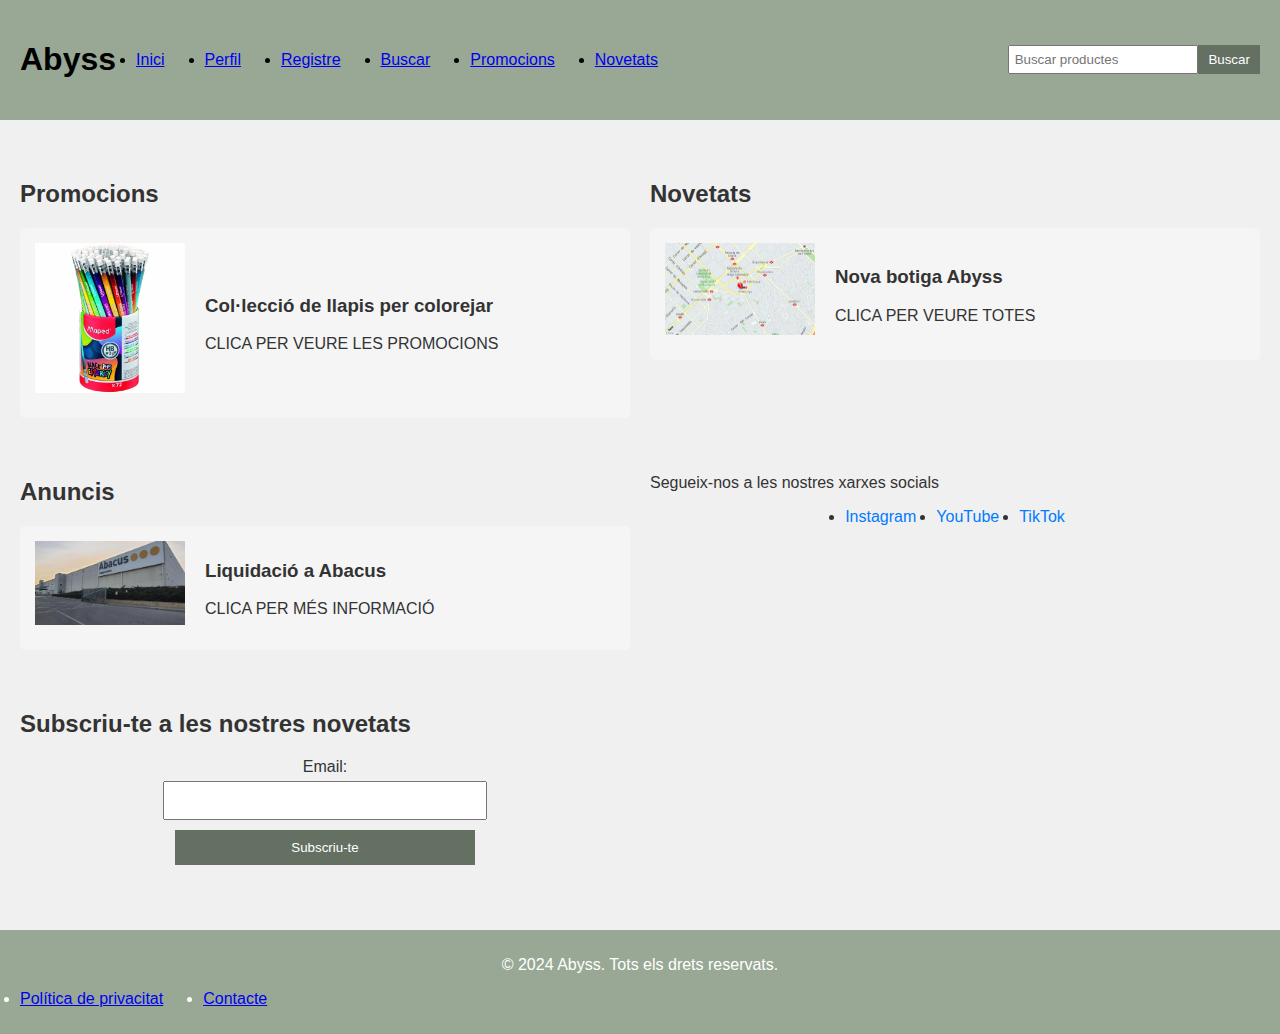
<file: projecte_web/Act5/index_adaptatiu.html>
<!DOCTYPE html>
<html lang="ca">
<head>
    <meta charset="UTF-8">
    <meta name="viewport" content="width=device-width, initial-scale=1.0">
    <link rel="stylesheet" href="estils_adaptatiu.css">
    <title>Abyss - Pàgina Principal</title>
</head>
<body>
    <!-- Capçalera -->
    <header>
        <h1>Abyss</h1>
        <nav>
            <ul>
                <li><a href="#">Inici</a></li>
                <li><a href="#">Perfil</a></li>
                <li><a href="#">Registre</a></li>
                <li><a href="#">Buscar</a></li>
                <li><a href="#">Promocions</a></li>
                <li><a href="#">Novetats</a></li>
            </ul>
        </nav>
        <form action="#" method="GET">
            <input type="text" placeholder="Buscar productes">
            <button type="submit">Buscar</button>
        </form>
    </header>

    <!-- Secció de Promocions -->
    <main>
        <section>
            <h2>Promocions</h2>
            <article>
                <img src="images/llapis.jpg" alt="Col·lecció de llapis" style="width : 150px; margin-right: 20px;">
                <div>
                    <h3>Col·lecció de llapis per colorejar</h3>
                    <p>CLICA PER VEURE LES PROMOCIONS</p>
                </div>
            </article>
        </section>

        <!-- Secció de Novetats -->
        <section>
            <h2>Novetats</h2>
            <article>
                <img src="images/novetat.jpg" alt="Nova botiga Abyss" style="width : 150px; margin-right: 20px;">
                <div>
                    <h3>Nova botiga Abyss</h3>
                    <p>CLICA PER VEURE TOTES</p>
                </div>
            </article>
        </section>

        <section class="anuncis">
            <h2>Anuncis</h2>
            <article>
                <img src="images/anunci.jpg" alt="Liquidació a Abacus" style="width : 150px; margin-right: 20px;">
                <div>
                    <h3>Liquidació a Abacus</h3>
                    <p>CLICA PER MÉS INFORMACIÓ</p>
                </div>
            </article>
        </section>

        <!-- Secció de xarxes socials -->
        <section class="xarxes">
            <p>Segueix-nos a les nostres xarxes socials</p>
            <ul>
                <li><a href="#">Instagram</a></li>
                <li><a href="#">YouTube</a></li>
                <li><a href="#">TikTok</a></li>
            </ul>
        </section>

        <!-- Secció de Subscripció -->
        <section>
            <h2>Subscriu-te a les nostres novetats</h2>
            <form action="#" method="POST">
                <label for="email">Email:</label>
                <input type="email" id="email" name="email">
                <button type="submit">Subscriu-te</button>
            </form>
        </section>
    </main>

    <!-- Peu de pàgina -->
    <footer>
        <p>&copy; 2024 Abyss. Tots els drets reservats.</p>
        <nav>
            <ul>
                <li><a href="#">Política de privacitat</a></li>
                <li><a href="#">Contacte</a></li>
            </ul>
        </nav>
    </footer>
</body>
</html>
</file>
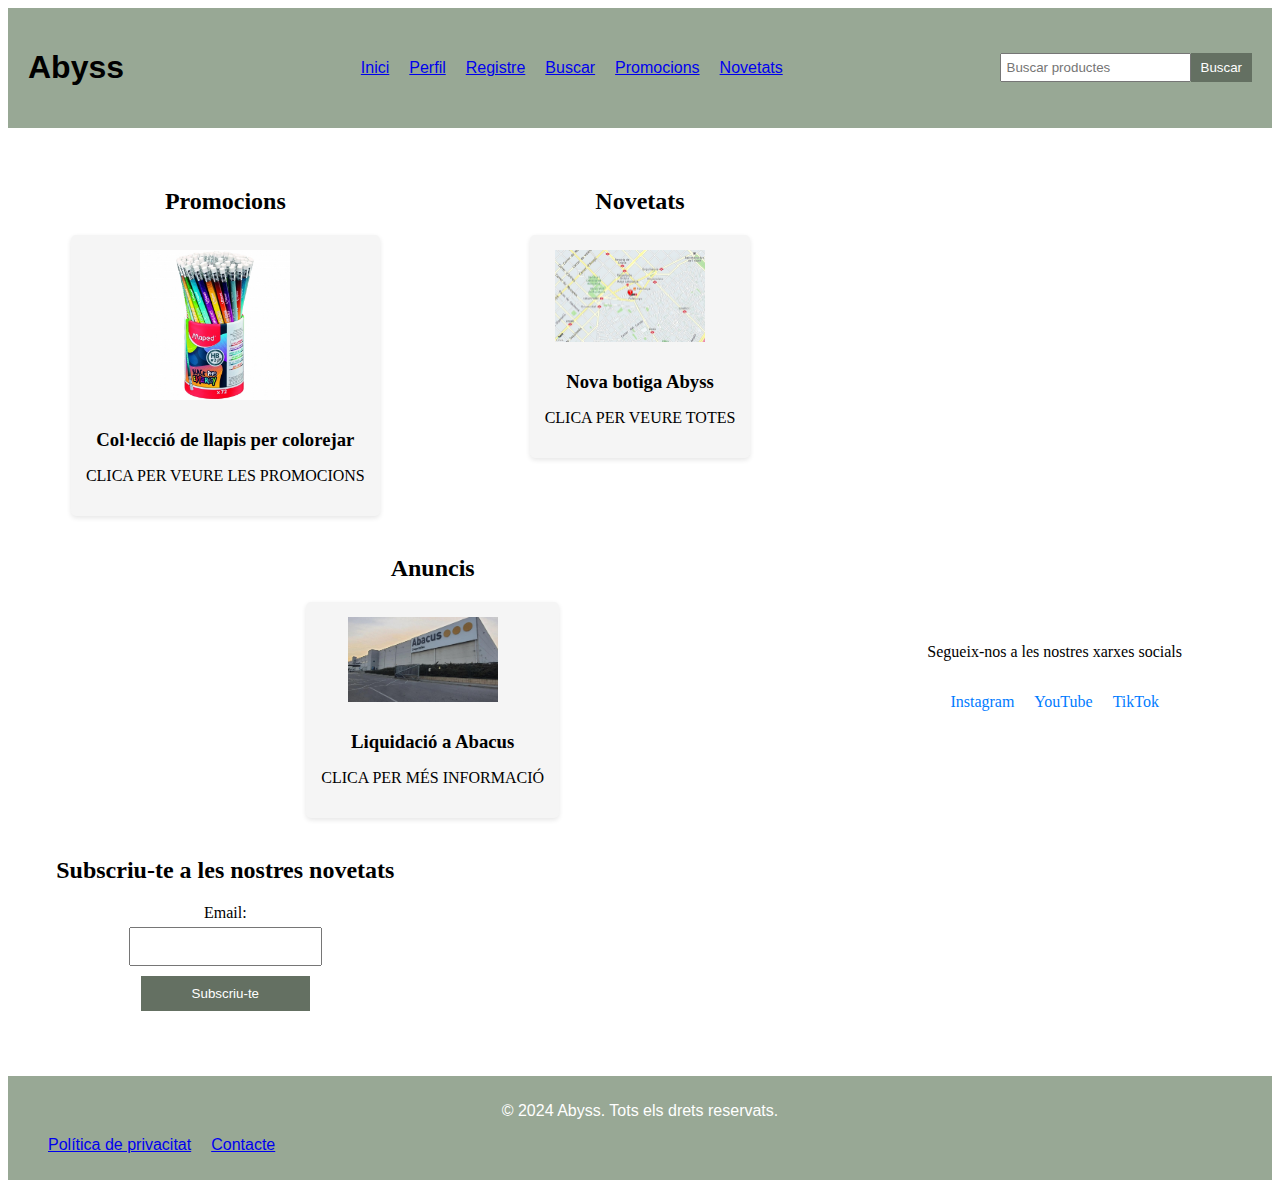
<file: projecte_web/Act5/index_semantic.html>
<!DOCTYPE html>
<html lang="ca">
<head>
    <meta charset="UTF-8">
    <meta name="viewport" content="width=device-width, initial-scale=1.0">
    <link rel="stylesheet" href="estils_flex.css">
    <title>Abyss - Pàgina Principal</title>
</head>
<body>

    <!-- Capçalera -->
    <header>
        <h1>Abyss</h1>
        <nav>
            <ul>
                <li><a href="#">Inici</a></li>
                <li><a href="#">Perfil</a></li>
                <li><a href="#">Registre</a></li>
                <li><a href="#">Buscar</a></li>
                <li><a href="#">Promocions</a></li>
                <li><a href="#">Novetats</a></li>
            </ul>
        </nav>
        <form action="#" method="GET">
            <input type="text" placeholder="Buscar productes">
            <button type="submit">Buscar</button>
        </form>
    </header>

    <!-- Secció de Promocions -->
    <main>
        <section>
            <h2>Promocions</h2>
            <article>
                <img src="images/llapis.jpg" alt="Col·lecció de llapis" style="width : 150px; margin-right: 20px;">
                <div>
                    <h3>Col·lecció de llapis per colorejar</h3>
                    <p>CLICA PER VEURE LES PROMOCIONS</p>
                </div>
            </article>
        </section>

        <!-- Secció de Novetats -->
        <section>
            <h2>Novetats</h2>
            <article>
                <img src="images/novetat.jpg" alt="Nova botiga Abyss" style="width : 150px; margin-right: 20px;">
                <div>
                    <h3>Nova botiga Abyss</h3>
                    <p>CLICA PER VEURE TOTES</p>
                </div>
            </article>
        </section>

        <section class="anuncis">
            <h2>Anuncis</h2>
            <article>
                <img src="images/anunci.jpg" alt="Liquidació a Abacus" style="width : 150px; margin-right: 20px;">
                <div>
                    <h3>Liquidació a Abacus</h3>
                    <p>CLICA PER MÉS INFORMACIÓ</p>
                </div>
            </article>
        </section>

        <!-- Secció de xarxes socials -->
        <section class="xarxes">
            <p>Segueix-nos a les nostres xarxes socials</p>
            <ul>
                <li><a href="#">Instagram</a></li>
                <li><a href="#">YouTube</a></li>
                <li><a href="#">TikTok</a></li>
            </ul>
        </section>

        <!-- Secció de Subscripció -->
        <section>
            <h2>Subscriu-te a les nostres novetats</h2>
            <form action="#" method="POST">
                <label for="email">Email:</label>
                <input type="email" id="email" name="email">
                <button type="submit">Subscriu-te</button>
            </form>
        </section>
    </main>

    <!-- Peu de pàgina -->
    <footer>
        <p>&copy; 2024 Abyss. Tots els drets reservats.</p>
        <nav>
            <ul>
                <li><a href="#">Política de privacitat</a></li>
                <li><a href="#">Contacte</a></li>
            </ul>
        </nav>
    </footer>

</body>
</html>
</file>
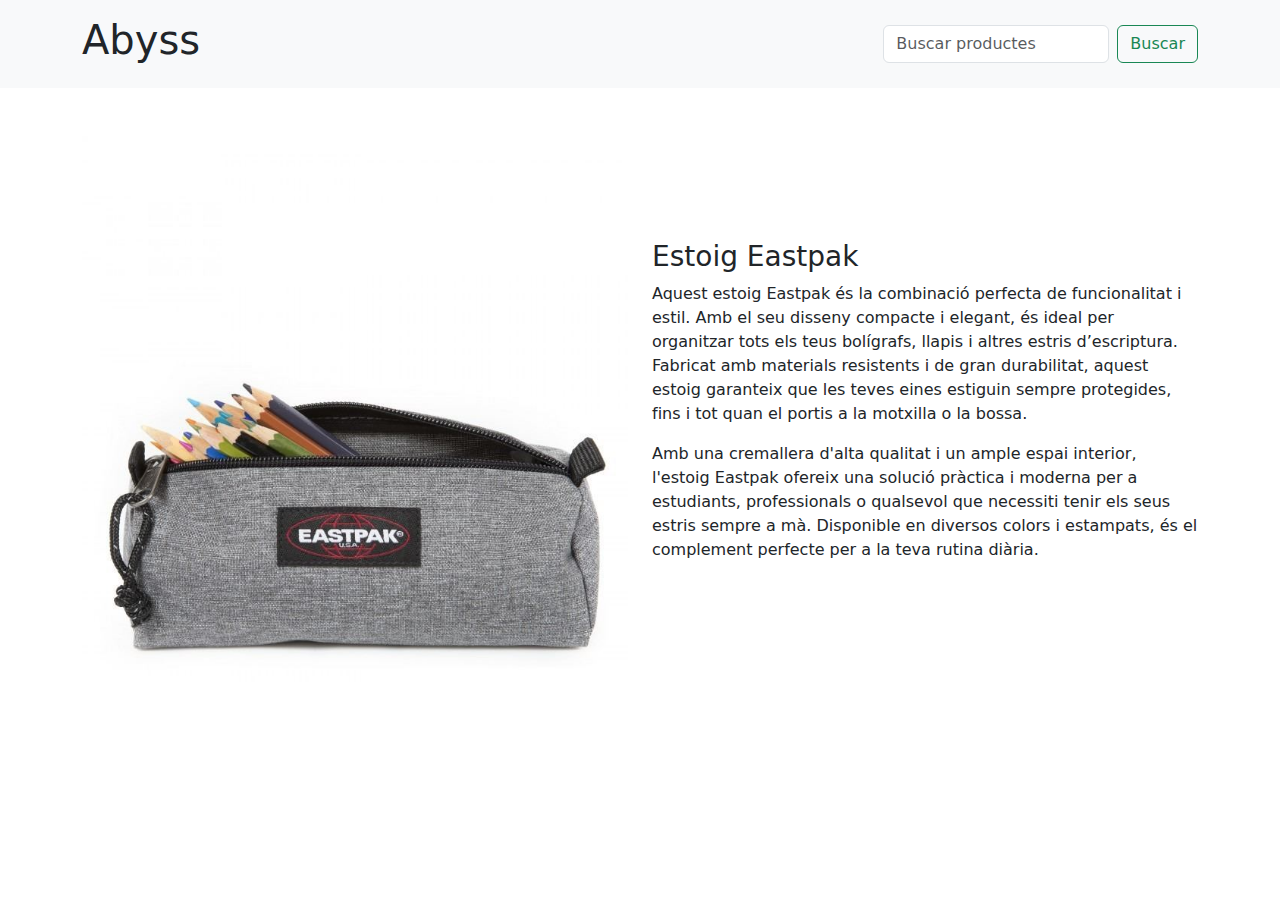
<file: projecte_web/Act6/detall.html>
<!DOCTYPE html>
<html lang="ca">
<head>
    <meta charset="UTF-8">
    <meta name="viewport" content="width=device-width, initial-scale=1.0">
    <link href="https://cdn.jsdelivr.net/npm/bootstrap@5.3.0/dist/css/bootstrap.min.css" rel="stylesheet">
    <title>Detall del Producte</title>
</head>
<body>

    <!-- Capçalera reutilitzada -->
    <header class="bg-light p-3">
        <div class="container d-flex justify-content-between align-items-center">
            <h1>Abyss</h1>
            <form class="d-flex">
                <input class="form-control me-2" type="search" placeholder="Buscar productes" aria-label="Search">
                <button class="btn btn-outline-success" type="submit">Buscar</button>
            </form>
        </div>
    </header>

    <!-- Detall del producte -->
    <main class="container my-5">
        <div class="row d-flex justify-content-center align-items-center">
            <!-- Columna de la imatge -->
            <div class="col-md-6 d-flex justify-content-center">
                <img src="images/estoig.jpg" class="img-fluid" alt="Detall del producte">
            </div>

            <!-- Columna del text -->
            <div class="col-md-6 d-flex flex-column justify-content-center">
                <h3>Estoig Eastpak</h3>
                <p>Aquest estoig Eastpak és la combinació perfecta de funcionalitat i estil. Amb el seu disseny compacte i elegant, és ideal per organitzar tots els teus bolígrafs, llapis i altres estris d’escriptura. Fabricat amb materials resistents i de gran durabilitat, aquest estoig garanteix que les teves eines estiguin sempre protegides, fins i tot quan el portis a la motxilla o la bossa.</p>
                <p>Amb una cremallera d'alta qualitat i un ample espai interior, l'estoig Eastpak ofereix una solució pràctica i moderna per a estudiants, professionals o qualsevol que necessiti tenir els seus estris sempre a mà. Disponible en diversos colors i estampats, és el complement perfecte per a la teva rutina diària.</p>
            </div>
        </div>
    </main>

</body>
</html>
</file>
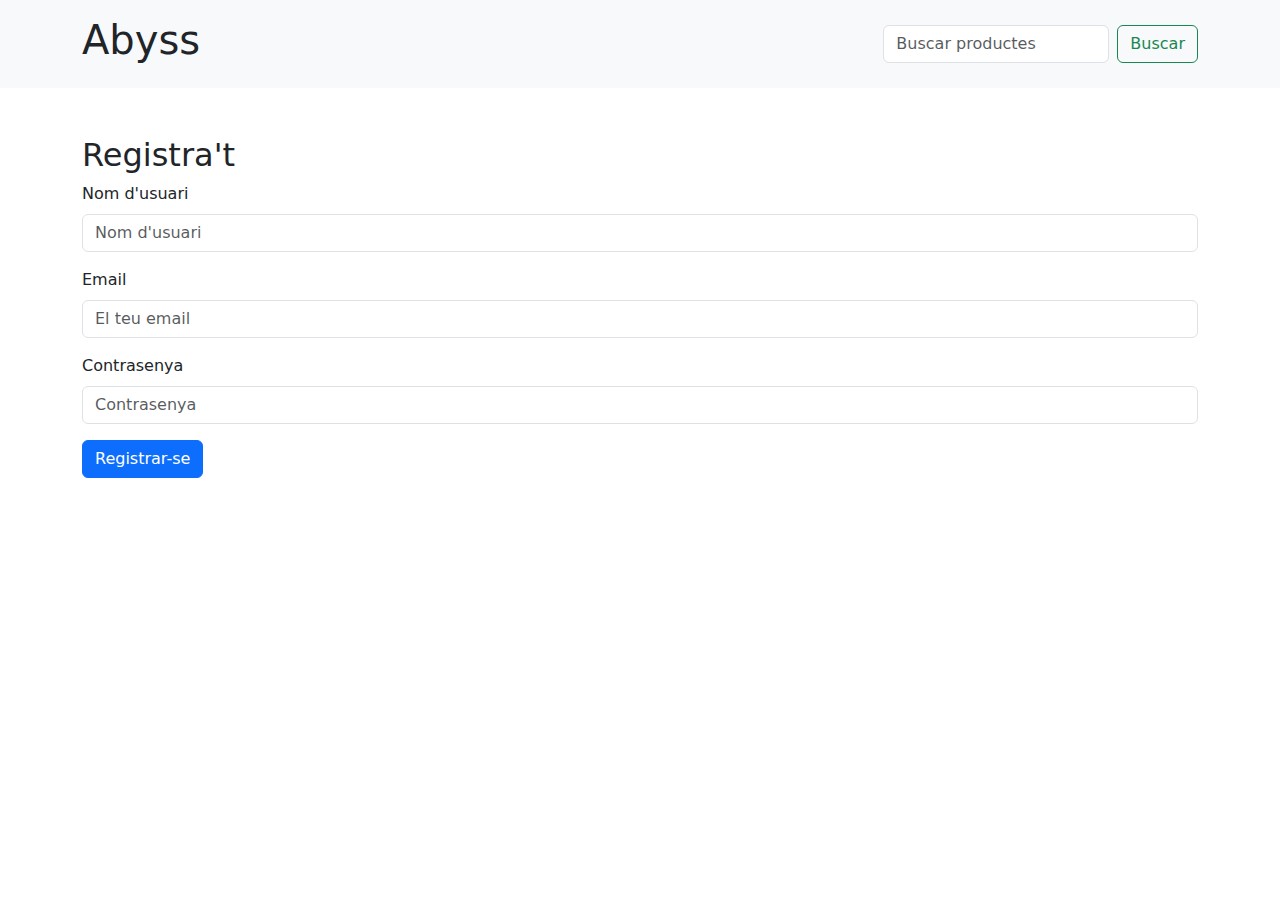
<file: projecte_web/Act6/formularis.html>
<!DOCTYPE html>
<html lang="ca">
<head>
    <meta charset="UTF-8">
    <meta name="viewport" content="width=device-width, initial-scale=1.0">
    <link href="https://cdn.jsdelivr.net/npm/bootstrap@5.3.0/dist/css/bootstrap.min.css" rel="stylesheet">
    <title>Formulari de Registre</title>
</head>
<body>

    <!-- Capçalera reutilitzada -->
    <header class="bg-light p-3">
        <div class="container d-flex justify-content-between align-items-center">
            <h1>Abyss</h1>
            <form class="d-flex">
                <input class="form-control me-2" type="search" placeholder="Buscar productes" aria-label="Search">
                <button class="btn btn-outline-success" type="submit">Buscar</button>
            </form>
        </div>
    </header>

    <!-- Formulari de registre -->
    <main class="container my-5">
        <h2>Registra't</h2>
        <form>
            <div class="mb-3">
                <label for="username" class="form-label">Nom d'usuari</label>
                <input type="text" class="form-control" id="username" placeholder="Nom d'usuari">
            </div>
            <div class="mb-3">
                <label for="email" class="form-label">Email</label>
                <input type="email" class="form-control" id="email" placeholder="El teu email">
            </div>
            <div class="mb-3">
                <label for="password" class="form-label">Contrasenya</label>
                <input type="password" class="form-control" id="password" placeholder="Contrasenya">
            </div>
            <button type="submit" class="btn btn-primary">Registrar-se</button>
        </form>
    </main>

</body>
</html>
</file>
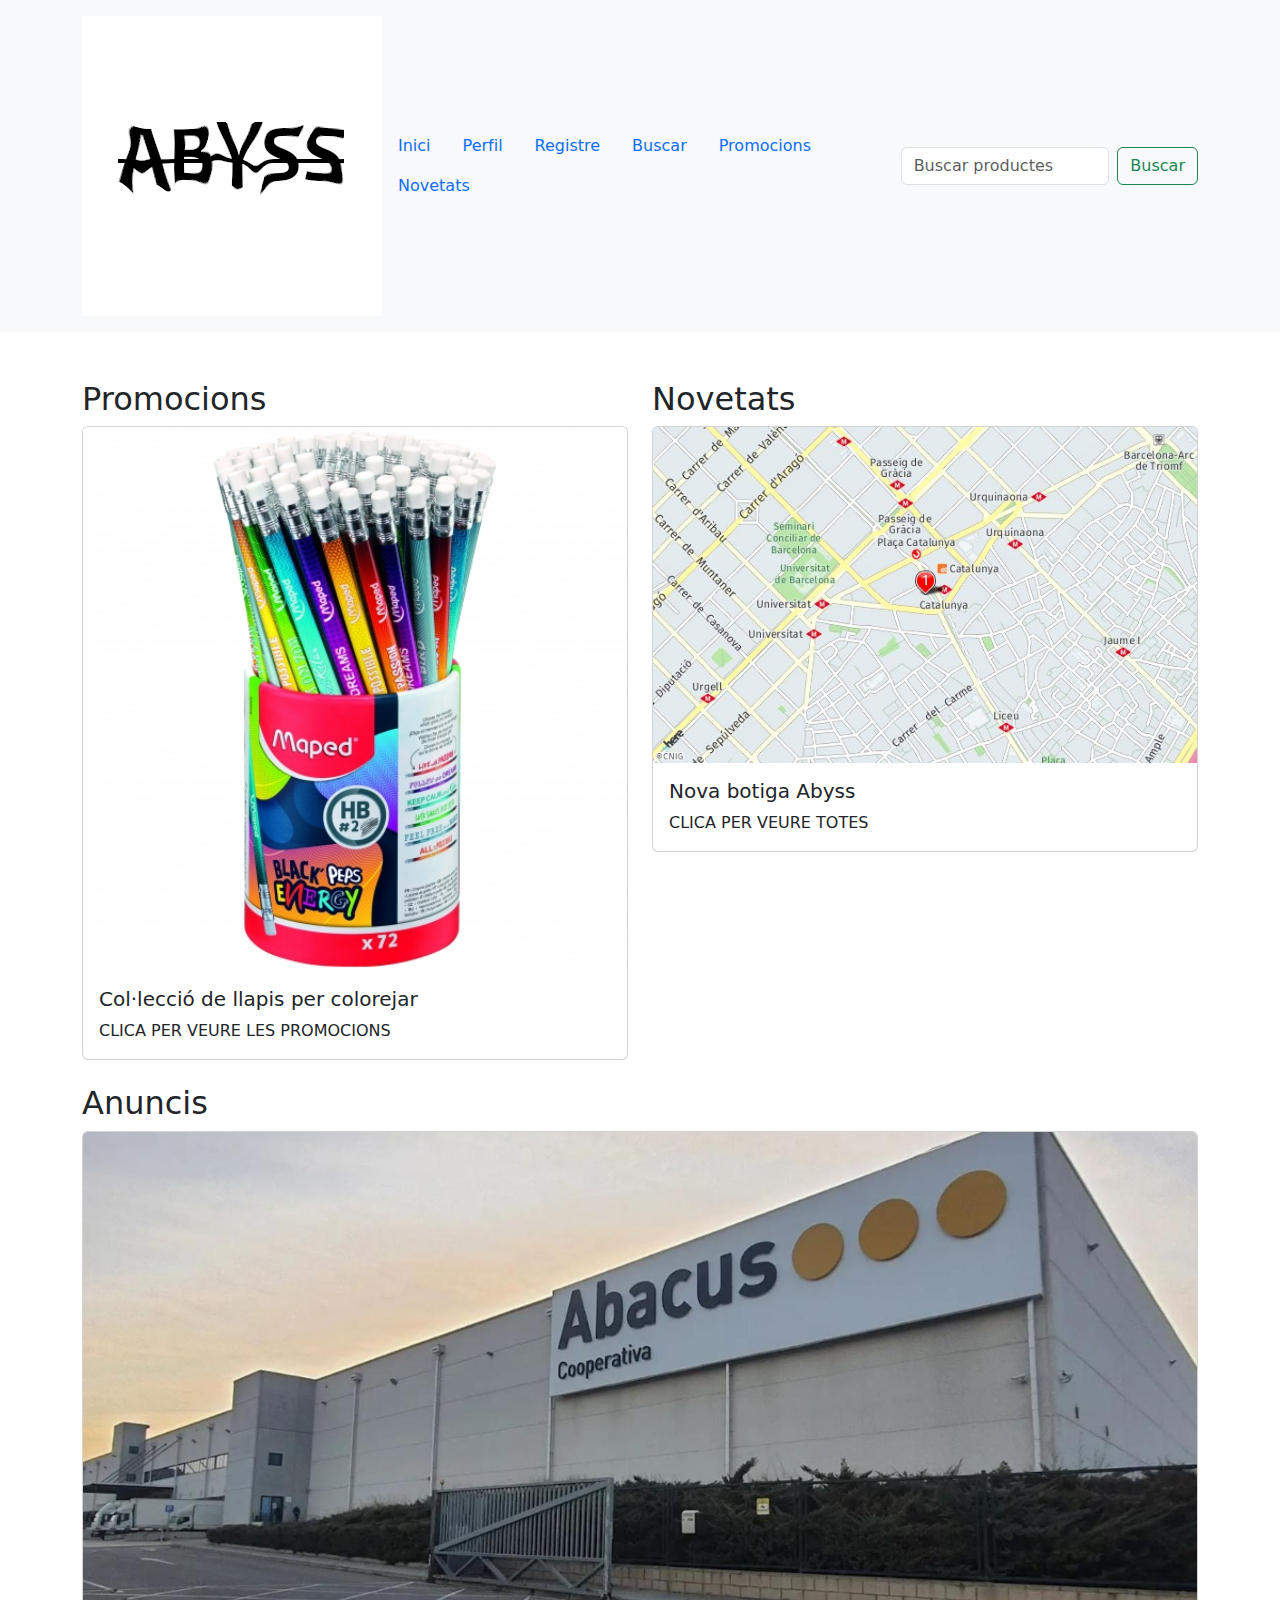
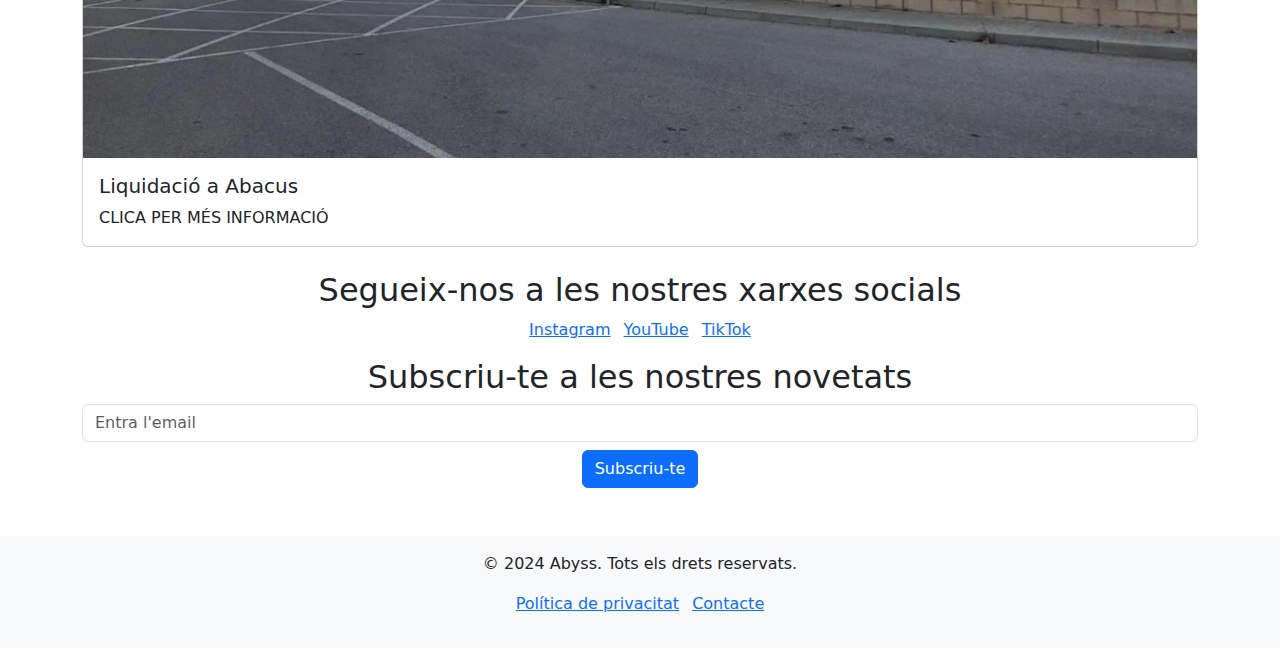
<file: projecte_web/Act6/index_bootstrap.html>
<!DOCTYPE html>
<html lang="ca">
<head>
    <meta charset="UTF-8">
    <meta name="viewport" content="width=device-width, initial-scale=1.0">
    <link href="https://cdn.jsdelivr.net/npm/bootstrap@5.3.0/dist/css/bootstrap.min.css" rel="stylesheet">
    <title>Abyss - Pàgina Principal</title>
</head>
<body>

    <!-- Capçalera -->
    <header class="bg-light p-3">
        <div class="container d-flex justify-content-between align-items-center">
            <img src="images/logo.png" alt="Logo de la tienda">

            <nav>
                <ul class="nav">
                    <li class="nav-item"><a class="nav-link" href="#">Inici</a></li>
                    <li class="nav-item"><a class="nav-link" href="#">Perfil</a></li>
                    <li class="nav-item"><a class="nav-link" href="#">Registre</a></li>
                    <li class="nav-item"><a class="nav-link" href="#">Buscar</a></li>
                    <li class="nav-item"><a class="nav-link" href="#">Promocions</a></li>
                    <li class="nav-item"><a class="nav-link" href="#">Novetats</a></li>
                </ul>
            </nav>
            <form class="d-flex">
                <input class="form-control me-2" type="search" placeholder="Buscar productes" aria-label="Search">
                <button class="btn btn-outline-success" type="submit">Buscar</button>
            </form>
        </div>
    </header>

    <main class="container my-5">
        <div class="row">
            <!-- Secció Promocions -->
            <section class="col-md-6 mb-4">
                <h2>Promocions</h2>
                <div class="card">
                    <img src="images/llapis.jpg" class="card-img-top" alt="Col·lecció de llapis">
                    <div class="card-body">
                        <h5 class="card-title">Col·lecció de llapis per colorejar</h5>
                        <p class="card-text">CLICA PER VEURE LES PROMOCIONS</p>
                    </div>
                </div>
            </section>

            <!-- Secció Novetats -->
            <section class="col-md-6 mb-4">
                <h2>Novetats</h2>
                <div class="card">
                    <img src="images/novetat.jpg" class="card-img-top" alt="Nova botiga Abyss">
                    <div class="card-body">
                        <h5 class="card-title">Nova botiga Abyss</h5>
                        <p class="card-text">CLICA PER VEURE TOTES</p>
                    </div>
                </div>
            </section>

            <!-- Secció Anuncis -->
            <section class="col-12 mb-4">
                <h2>Anuncis</h2>
                <div class="card">
                    <img src="images/anunci.jpg" class="card-img-top" alt="Liquidació a Abacus">
                    <div class="card-body">
                        <h5 class="card-title">Liquidació a Abacus</h5>
                        <p class="card-text">CLICA PER MÉS INFORMACIÓ</p>
                    </div>
                </div>
            </section>

            <!-- Secció Xarxes Socials -->
            <section class="col-12 text-center">
                <h2>Segueix-nos a les nostres xarxes socials</h2>
                <ul class="list-inline">
                    <li class="list-inline-item"><a href="#">Instagram</a></li>
                    <li class="list-inline-item"><a href="#">YouTube</a></li>
                    <li class="list-inline-item"><a href="#">TikTok</a></li>
                </ul>
            </section>

            <!-- Sección Subscripció -->
            <section class="col-12 text-center">
                <h2>Subscriu-te a les nostres novetats</h2>
                <form>
                    <input type="email" class="form-control my-2" id="email" placeholder="Entra l'email">
                    <button type="submit" class="btn btn-primary">Subscriu-te</button>
                </form>
            </section>
        </div>
    </main>

    <!-- Peu de pàgina -->
    <footer class="bg-light text-center p-3">
        <p>&copy; 2024 Abyss. Tots els drets reservats.</p>
        <nav>
            <ul class="list-inline">
                <li class="list-inline-item"><a href="#">Política de privacitat</a></li>
                <li class="list-inline-item"><a href="#">Contacte</a></li>
            </ul>
        </nav>
    </footer>

</body>
</html>
</file>
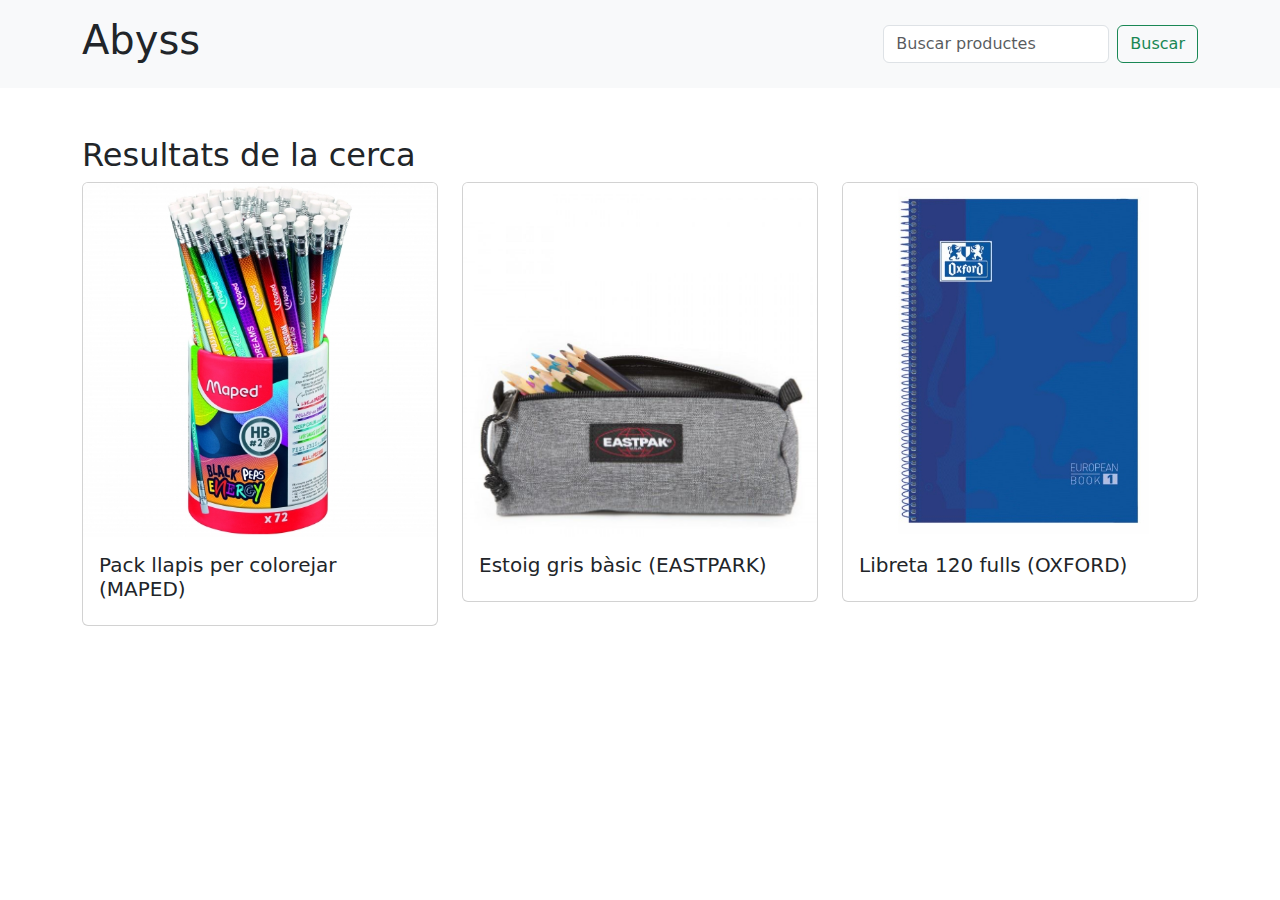
<file: projecte_web/Act6/resultats_cerca.html>
<!DOCTYPE html>
<html lang="ca">
<head>
    <meta charset="UTF-8">
    <meta name="viewport" content="width=device-width, initial-scale=1.0">
    <link href="https://cdn.jsdelivr.net/npm/bootstrap@5.3.0/dist/css/bootstrap.min.css" rel="stylesheet">
    <title>Resultats de Cerca</title>
</head>
<body>
    <header class="bg-light p-3">
        <div class="container d-flex justify-content-between align-items-center">
            <h1>Abyss</h1>
            <form class="d-flex">
                <input class="form-control me-2" type="search" placeholder="Buscar productes" aria-label="Search">
                <button class="btn btn-outline-success" type="submit">Buscar</button>
            </form>
        </div>
    </header>

    <!-- Resultats de la cerca -->
    <main class="container my-5">
        <h2>Resultats de la cerca</h2>
        <div class="row">
            <div class="col-md-4">
                <div class="card">
                    <img src="images/llapis.jpg" class="card-img-top" alt="Producte 1">
                    <div class="card-body">
                        <h5 class="card-title">Pack llapis per colorejar (MAPED)</h5>
                    </div>
                </div>
            </div>
            <div class="col-md-4">
                <div class="card">
                    <img src="images/estoig.jpg" class="card-img-top" alt="Producte 1">
                    <div class="card-body">
                        <h5 class="card-title">Estoig gris bàsic (EASTPARK)</h5>
                    </div>
                </div>
            </div>
            <div class="col-md-4">
                <div class="card">
                    <img src="images/llibreta.jpg" class="card-img-top" alt="Producte 1">
                    <div class="card-body">
                        <h5 class="card-title">Libreta 120 fulls (OXFORD)</h5>
                    </div>
                </div>
            </div>
        </div>
    </main>

</body>
</html>
</file>
<file: projecte_web/Act5/estils_adaptatiu.css>
/* Estils generals - Mobile First */
body {
    font-family: "Anaheim", sans-serif;
    margin: 0;
    padding: 0;
    background-color: #f0f0f0;
    color: #333;
}

/* Capçalera */
header {
    display: flex;
    flex-direction: column; /* Columna per defecte en mòbil */
    align-items: center;
    padding: 20px;
    background-color: #98A895;
    color: rgb(0, 0, 0);
    margin-bottom: 20px;
}

nav ul {
    display: flex;
    flex-direction: column; /* Menú vertical en mòbil */
    align-items: center;
    padding: 0;
}

nav ul li {
    margin: 10px 0;
}

form {
    display: flex;
    width: 100%; /* Formulari ocupa tot l'ample */
    justify-content: center;
}

form input {
    padding: 5px;
    width: 70%;
}

form button {
    padding: 5px 10px;
    background-color: #647062;
    color: white;
    border: none;
    cursor: pointer;
}

/* Contingut principal */
main {
    display: flex;
    flex-direction: column; /* Columna per defecte en mòbil */
    padding: 20px;
}

section article {
    display: flex;
    flex-direction: column;
    align-items: center;
    background-color: #f5f5f5;
    padding: 15px;
    margin-bottom: 20px;
    border-radius: 5px;
    text-align: center;
}

section article img {
    width: 100px; /* Imatges més petites en mòbil */
    margin-bottom: 10px;
}

/* Secció de Xarxes Socials */
.xarxes ul {
    display: flex;
    flex-direction: row;
    justify-content: center;
    padding: 0;
}

.xarxes ul li {
    margin: 0 10px; /* Espai entre les icones de xarxes socials */
}

.xarxes ul li a {
    color: #007BFF;
    text-decoration: none;
}

.xarxes ul li a:hover {
    text-decoration: underline;
}

/* Subscripció */
section form {
    display: flex;
    flex-direction: column;
    align-items: center;
}

section form input,
section form button {
    padding: 10px;
    margin: 5px;
    width: 80%;
    max-width: 300px;
}

/* Peu de pàgina */
footer {
    background-color: #98A895;
    font-family: "Anaheim", sans-serif;
    color: white;
    text-align: center;
    padding: 10px 0;
    margin-top: 40px;
}

@media (min-width: 768px) {
    header {
        flex-direction: row;
        justify-content: space-between;
    }

    nav ul {
        flex-direction: row; 
        justify-content: flex-start;
    }

    nav ul li {
        margin: 0 20px;
    }

    form {
        width: auto;
        margin-left: auto;
    }

    /* Contingut principal en grid */
    main {
        display: grid;
        grid-template-columns: repeat(2, 1fr); /* Dues columnes */
        grid-gap: 20px;
    }

    section {
        width: 100%;
    }

    section article {
        display: flex;
        flex-direction: row; /* Imatge i text al costat */
        text-align: left;
    }

    section article img {
        width: 150px;
        margin-right: 20px;
    }

    .xarxes ul {
        justify-content: center;
    }

    footer {
        text-align: center;
    }
}
</file>
<file: projecte_web/Act5/estils_flex.css>
/* Capçalera */
header {
    display: flex;
    justify-content: space-between;
    font-family: "Anaheim", sans-serif;
    align-items: center;
    padding: 20px;
    background-color: #98A895;
    color: rgb(0, 0, 0);
    margin-bottom: 20px;
}

nav ul {
    display: flex;
    list-style-type: none;
}

nav ul li {
    margin-right: 20px;
}

form {
    display: flex;
}

form input {
    padding: 5px;
}

form button {
    padding: 5px 10px;
    background-color: #647062;
    color: white;
    border: none;
    cursor: pointer;
}

/* Contingut principal */
main {
    display: grid;
    grid-template-columns: 1fr 1fr 1fr;
    grid-gap: 20px;
    padding: 20px;
}

section form {
    display: flex;
    flex-direction: column;
    align-items: center;
}

section {
    display: flex;
    flex-direction: column;
    align-items: center;
}
section h2{
    text-align: center;
    margin-bottom: 20px;
    width: 100%;
}

section form input,
section form button {
    padding: 10px;
    margin: 5px;
    width: 80%;
    max-width: 300px;
}

section article {
    display: flex;
    flex-direction: column;
    align-items: center;
    text-align: center;
    background-color: #f5f5f5;
    padding: 15px;
    border-radius: 5px;
    box-shadow: 0 2px 5px rgba(0, 0, 0, 0.1);
}

section article img {
    width: 150px;
    height: auto;
    margin-bottom: 10px;
}

section article h3 {
    margin-bottom: 10px;
}

.anuncis {
    grid-column: span 2; /* La secció d'anuncis ocupa dues columnes */
}

.anuncis article img {
    width: 100%;
    height: auto;
}

/* Secció de Xarxes Socials */
.xarxes {
    display: flex;
    justify-content: center; /* Centra les xarxes socials */
    align-items: center;
    text-align: center;
    padding: 20px;
}

.xarxes ul {
    display: flex;
    justify-content: center;
    list-style-type: none;
    padding: 0;
}

.xarxes ul li {
    margin: 0 10px; /* Espaiat entre les xarxes socials */
}

.xarxes ul li a {
    color: #007BFF;
    text-decoration: none;
}

.xarxes ul li a:hover {
    text-decoration: underline;
}

footer {
    background-color: #98A895;
    font-family: "Anaheim", sans-serif;
    color: white;
    text-align: center;
    padding: 10px 0;
    margin-top: 40px;
}
</file>
